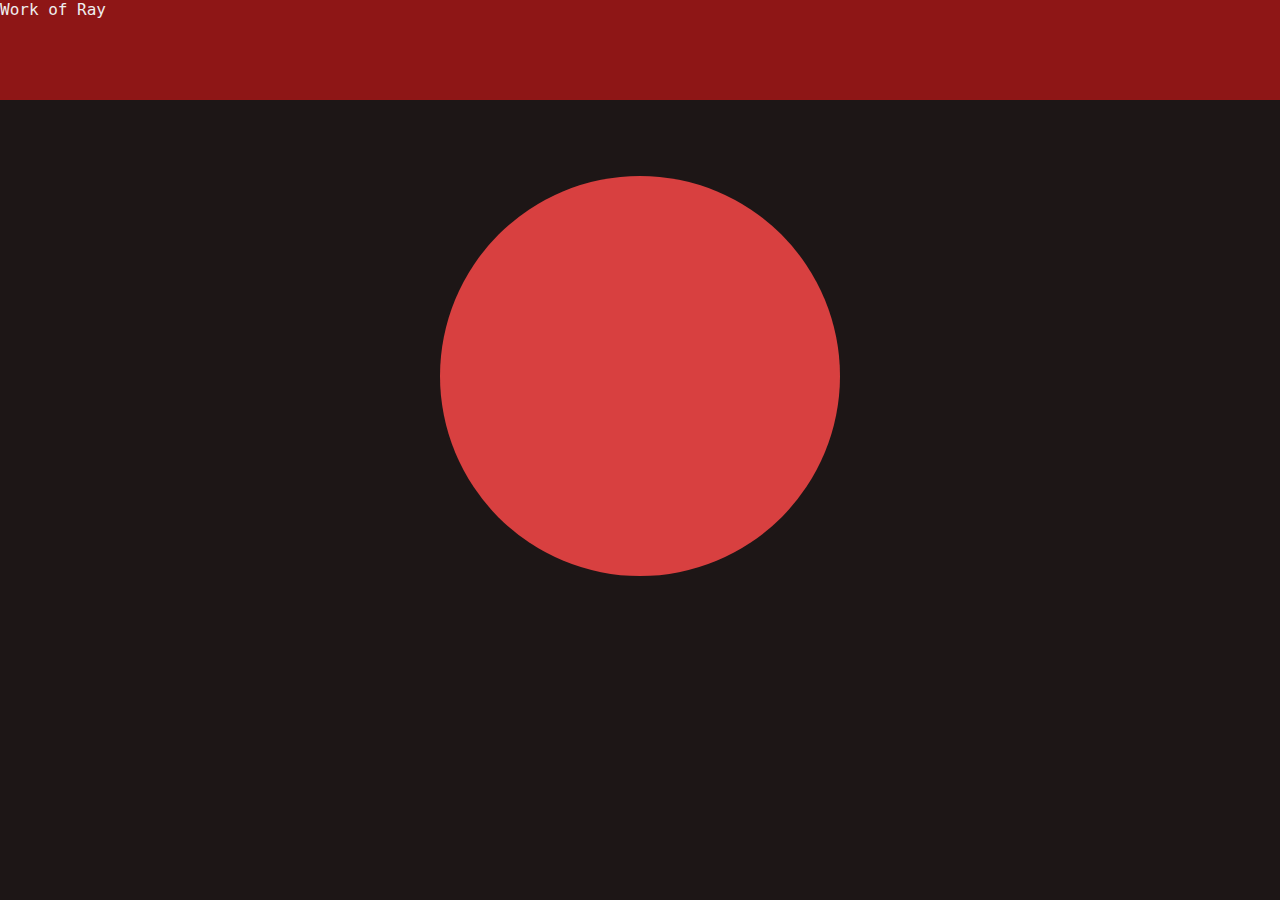
<file: index-sr-ver.html>
<!DOCTYPE html>
<html lang="en">
<head>
    <link rel="stylesheet" href="styles.css">
    <link rel="preconnect" href="https://fonts.googleapis.com">
    <link rel="preconnect" href="https://fonts.gstatic.com" crossorigin>
    <link href="https://fonts.googleapis.com/css2?family=Lexend:wght@100..900&display=swap" rel="stylesheet">

    <meta charset="UTF-8">
    <meta name="viewport" content="width=device-width, initial-scale=1.0">
    <title>Works of Ray</title>
</head>
<body>
    <div class="top-strip">
        <div class="name">Work of Ray</div>
    </div>
    <div class="my-photo"></div>
</body>
</html>
</file>
<file: styles.css>
:root {
    --main-color: rgb(29, 22, 22);
    --secondary-dark: rgb(142, 22, 22);
    --secondary-light: rgb(216, 64, 64);
    --secondary-white: rgb(238, 238, 238);
    --name-bracket-margin: 66px;
}

body {
    background-color: var(--main-color);
    color: var(--secondary-white);
    margin: 0;
    font-family: "Fira Code", monospace;
}

li {
    list-style-type: none;
    cursor: pointer;
}

li:hover {
    font-weight:bolder;
}

h2 {
    font-size: 2rem;
}
footer{
    position: relative;
    margin-top: 50px;
    
}

.top-strip {
    margin: 0;

    width: 100%;
    height: 100px;
    background-color: var(--secondary-dark);
}

.list-tabs {
    position: absolute;
    left: 90%;
}

.link{
    padding:5px;
}

.my-photo {
    align-items: center;
    position:relative;
    background-color: var(--secondary-light);
    width: 400px;
    height: 400px;
    border-radius: 50%;
    
    margin-top:76px;
    margin-left: auto;
    margin-right: auto;
}

.logo {
    display: block;
    background-color: var(--secondary-white);
    width: 60px;
    height: 60px;
    border-radius: 50%;
    
    margin-top: 20px;
    margin-left: 50px;
    
}

.name-text-container {

    display: inline-block;
    padding: 10px;
    margin-top: calc(var(--name-bracket-margin) + 10px);
    margin-right: 0px;
    
}

.type-out{
    overflow: hidden;
    border-right: .15em solid orange;
    white-space: nowrap;
    animation: typing 1s steps(20, end) forwards,
               blinking .8s infinite;
    font-size: 3.5rem;
    font-weight: 400;
    width: 0;
  }
  @keyframes typing {
    from { width: 0 }
    to { width: 100% }
  }
  @keyframes blinking {
    from { border-color: transparent }
    to { border-color: orange; }
  }

.symbol {
    font-size: 4.5rem;
    margin-top: var(--name-bracket-margin);
    margin-left: 33%;
    margin-right: 1%;
    padding: 10px;
    float: left;
}

.about-me-container {
    text-align: center;
    align-content: center;

}

.about-tab-header {
    
    margin-top: 260px;
    text-align: center;

    font-size: 3.5rem;
    text-decoration: underline;
}

.tab-header {
    
    margin-top: 125px;
    text-align: center;

    font-size: 3.5rem;
    text-decoration: underline;
}

.about-me-text {
    align-content: center;
    text-align: center;
    width: 60%;
    margin-left:auto;
    margin-right:auto;
}

.projects-container {
    display: flex;
    flex-direction: column;
    align-items: center;
}

.project-box {
    margin-top: 30px;
    width: 1000px;
    height: 410px;
    border: 2px solid var(--secondary-dark);
    box-shadow: 0 4px 8px 0 rgba(0, 0, 0, 0.2), 0 6px 20px 0 rgba(0, 0, 0, 0.19);
    display: flex;
    flex-direction: row;
}

.project-img-box {
    width:50%;
    height: 380px;
    background-color: var(--secondary-dark);
    margin-top: 15px;
    margin-right: 15px;
    margin-left: 10px;
}

.project-text-container {
    display: flex;
    flex-direction: column;
    width: 40%;    
}

.icons-container {
    display: flex;
    flex-direction: row;
    margin-top: 10px;
    height: 50px;
}

.lang-logo {
    width: 40px;
    height: 40px;
    padding:5px;
}

.link-container {
    display: flex;
    flex-direction: row;
    margin-top: 10px;
    height: 60px;
    align-items: center;
    cursor: pointer;
}

#github-logo {
    width: 40px;
    height: 40px;
    padding:5px;
}
#github-logo:hover {
    width: 50px;
    height: 50px;
}
#metronome-img {
    width: 100%;
    height: 100%;
}
</file>
